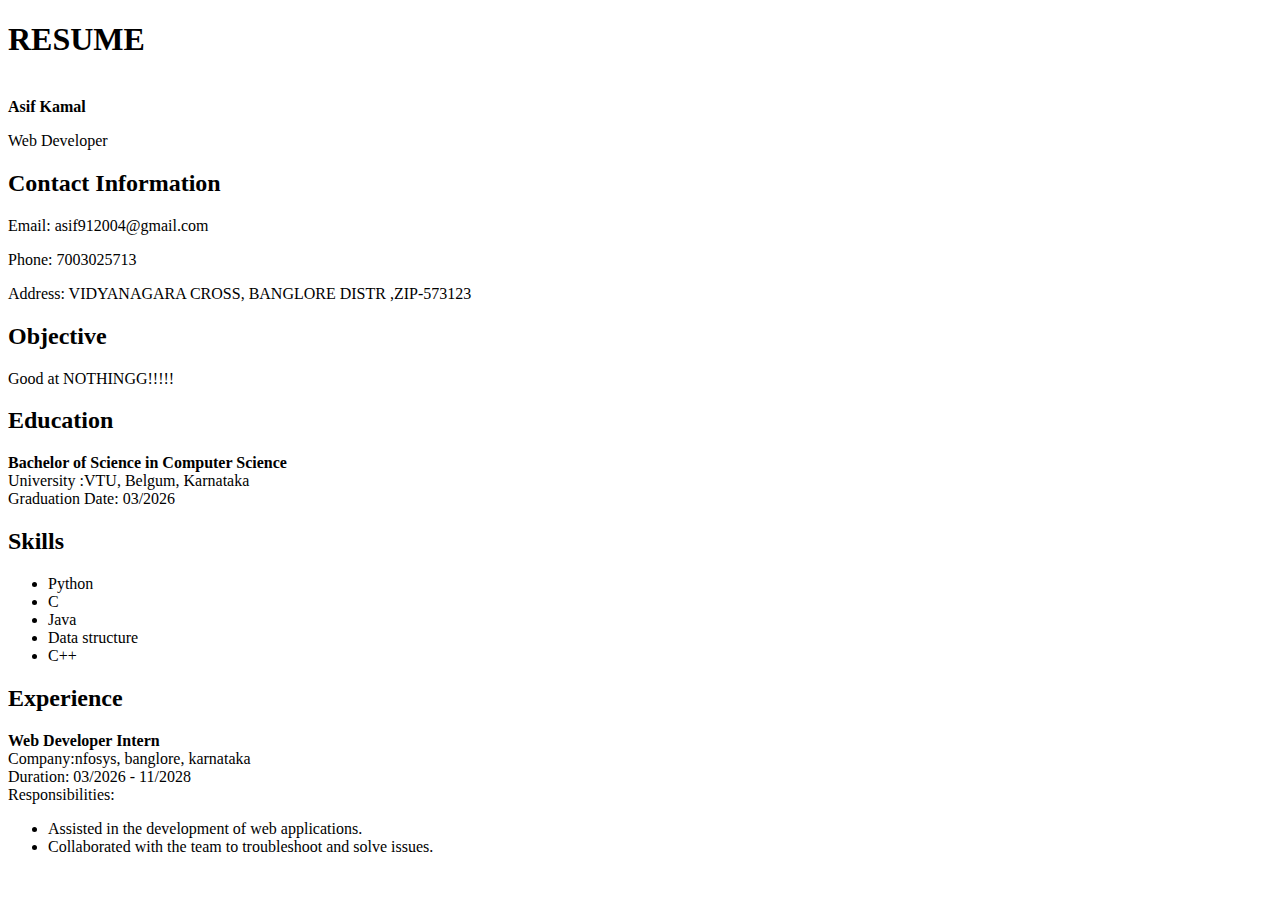
<file: portfolio.html>
<!DOCTYPE html>
<html lang="en"><head><meta http-equiv="Content-Type" content="text/html; charset=UTF-8">
    
    <meta name="viewport" content="width=device-width, initial-scale=1.0">
    <title>Your Name - Resume</title>
</head>

<body>

    <header>
        <h1>RESUME</h1><br>
        <lable><b>Asif Kamal</b></lable>
        <p>Web Developer</p>
    </header>

    <section>
        <h2>Contact Information</h2>
        <p>Email: asif912004@gmail.com</p>
        <p>Phone: 7003025713</p>
        <p>Address:  VIDYANAGARA CROSS, BANGLORE DISTR ,ZIP-573123</p>
    </section>

    <section>
        <h2>Objective</h2>
        <p>Good at NOTHINGG!!!!!</p>
    </section>

    <section>
        <h2>Education</h2>
        <p><strong>Bachelor of Science in Computer Science</strong><br>
            University :VTU, Belgum, Karnataka<br>
            Graduation Date: 03/2026</p>
    </section>

    <section>
        <h2>Skills</h2>
        <ul>
            <li>Python</li>
            <li>C</li>
            <li>Java</li>
            <li>Data structure</li>
            <li>C++</li>
        </ul>
    </section>

    <section>
        <h2>Experience</h2>
        <p><strong>Web Developer Intern</strong><br>
            Company:nfosys, banglore, karnataka<br>
            Duration: 03/2026 - 11/2028<br>
            Responsibilities:
            </p><ul>
                <li>Assisted in the development of web applications.</li>
                <li>Collaborated with the team to troubleshoot and solve issues.</li>
            </ul>
        <p></p>
    </section>

    </body></html>
</file>
